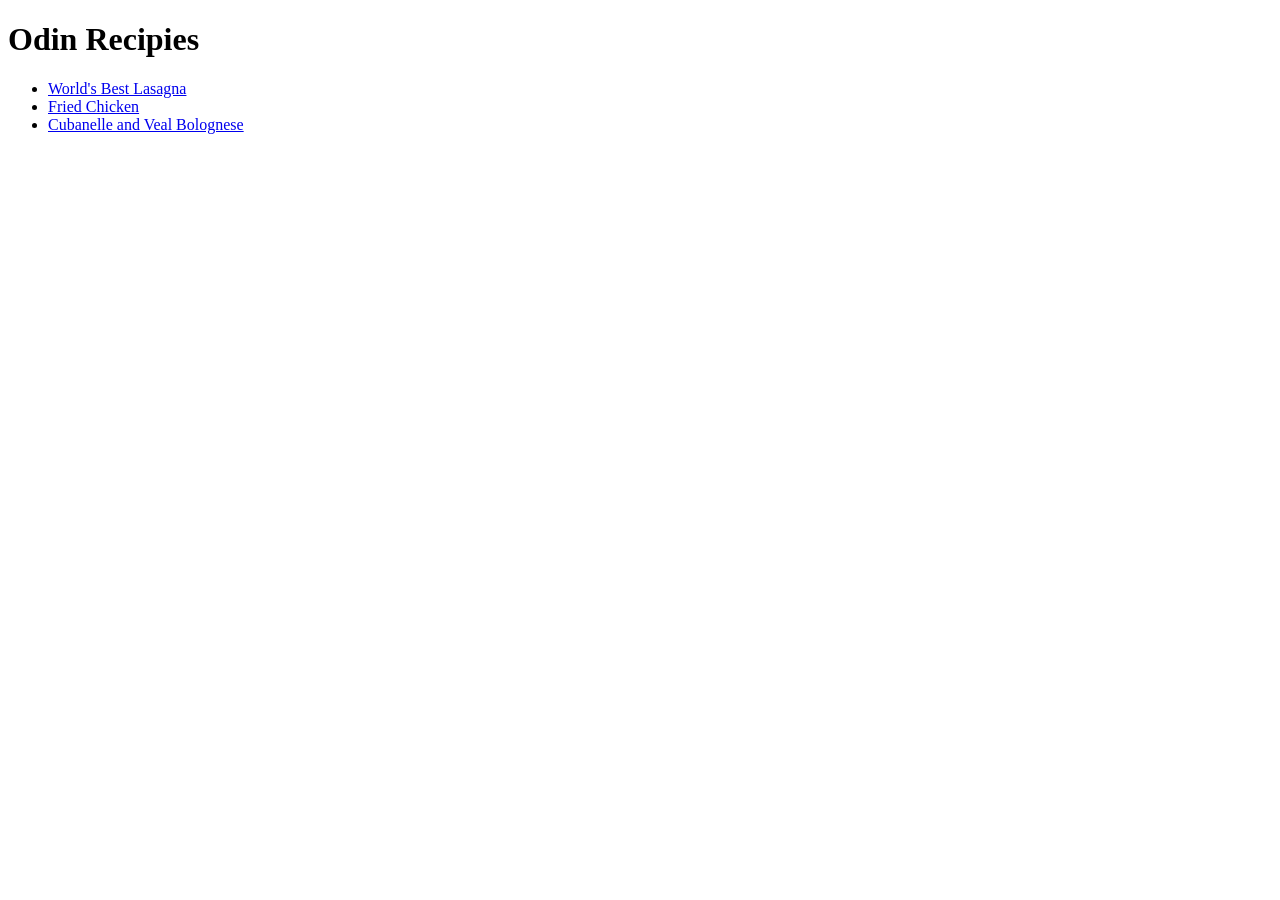
<file: index.html>
<!DOCTYPE html>
<html lang="en">
  <head>
    <meta charset="UTF-8" />
    <meta name="viewport" content="width=device-width, initial-scale=1.0" />
    <title>Odin Recipes</title>
  </head>
  <body>
    <h1>Odin Recipies</h1>
    <ul>
      <li><a href="recipes/lasagna.html">World's Best Lasagna</a></li>
      <li><a href="recipes/friedchicken.html">Fried Chicken</a></li>
      <li><a href="recipes/cubanelle.html">Cubanelle and Veal Bolognese</a></li>
    </ul>
  </body>
</html>
</file>
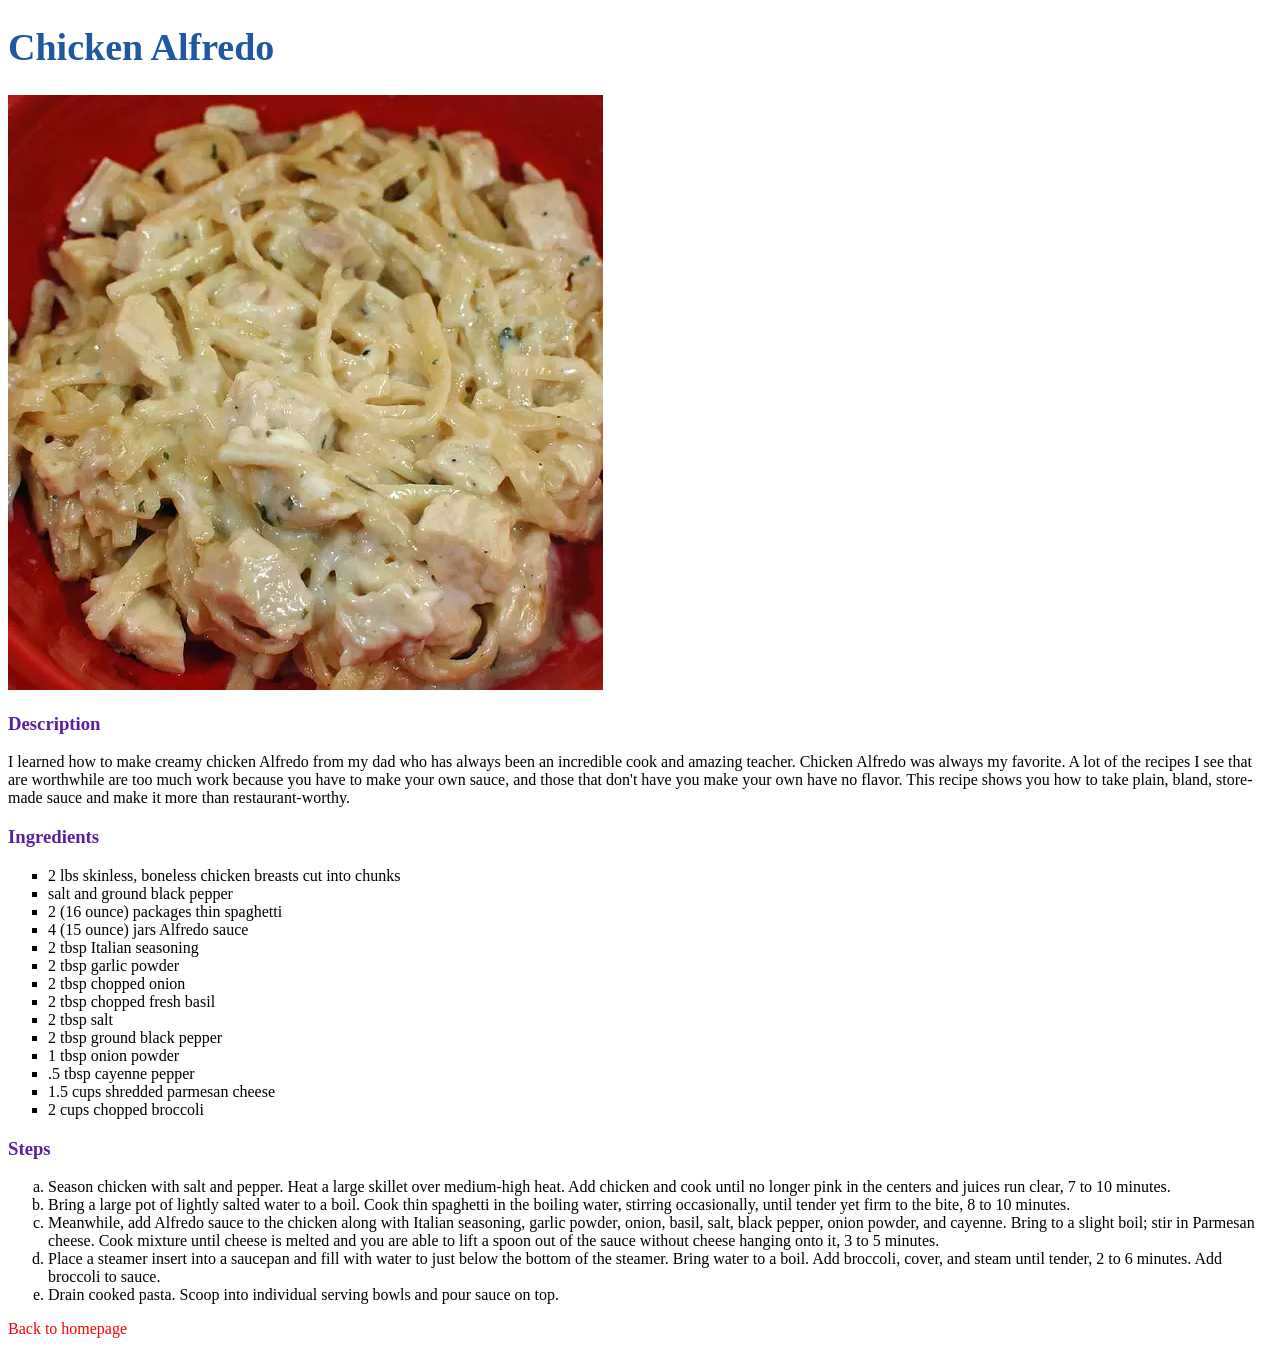
<file: recipes/chickenalfredo.html>
<!DOCTYPE html>
<html lang="en">
<head>
    <meta charset="UTF-8">
    <meta http-equiv="X-UA-Compatible" content="IE=edge">
    <meta name="viewport" content="width=device-width, initial-scale=1.0">
    <link href="../styles/style.css" rel="stylesheet">
    <title>Chicken Alfredo</title>
</head>
<body>
    <H1>Chicken Alfredo</H1>
    <img src="alfredo.webp" alt="Chicken Alfredo">
    <h3>Description</h3>
    <p>I learned how to make creamy chicken Alfredo from my dad who has always been an incredible cook and amazing teacher. Chicken Alfredo was always my favorite. A lot of the recipes I see that are worthwhile are too much work because you have to make your own sauce, and those that don't have you make your own have no flavor. This recipe shows you how to take plain, bland, store-made sauce and make it more than restaurant-worthy.</p>
    <h3>Ingredients</h3>
    <ul>
        <li>2 lbs skinless, boneless chicken breasts cut into chunks</li>
        <li>salt and ground black pepper</li>
        <li>2 (16 ounce) packages thin spaghetti</li>
        <li>4 (15 ounce) jars Alfredo sauce</li>
        <li>2 tbsp Italian seasoning</li>
        <li>2 tbsp garlic powder</li>
        <li>2 tbsp chopped onion</li>
        <li>2 tbsp chopped fresh basil</li>
        <li>2 tbsp salt</li>
        <li>2 tbsp ground black pepper</li>
        <li>1 tbsp onion powder</li>
        <li>.5 tbsp cayenne pepper</li>
        <li>1.5 cups shredded parmesan cheese</li>
        <li>2 cups chopped broccoli</li>
    </ul>
    <h3>Steps</h3>
    <ol>
        <li>Season chicken with salt and pepper. Heat a large skillet over medium-high heat. Add chicken and cook until no longer pink in the centers and juices run clear, 7 to 10 minutes.</li>
        <li>Bring a large pot of lightly salted water to a boil. Cook thin spaghetti in the boiling water, stirring occasionally, until tender yet firm to the bite, 8 to 10 minutes.</li>
        <li>Meanwhile, add Alfredo sauce to the chicken along with Italian seasoning, garlic powder, onion, basil, salt, black pepper, onion powder, and cayenne. Bring to a slight boil; stir in Parmesan cheese. Cook mixture until cheese is melted and you are able to lift a spoon out of the sauce without cheese hanging onto it, 3 to 5 minutes.</li>
        <li>Place a steamer insert into a saucepan and fill with water to just below the bottom of the steamer. Bring water to a boil. Add broccoli, cover, and steam until tender, 2 to 6 minutes. Add broccoli to sauce.</li>
        <li>Drain cooked pasta. Scoop into individual serving bowls and pour sauce on top.</li>
    </ol>
    <a href="../index.html">Back to homepage</a>
</body>
</html>
</file>
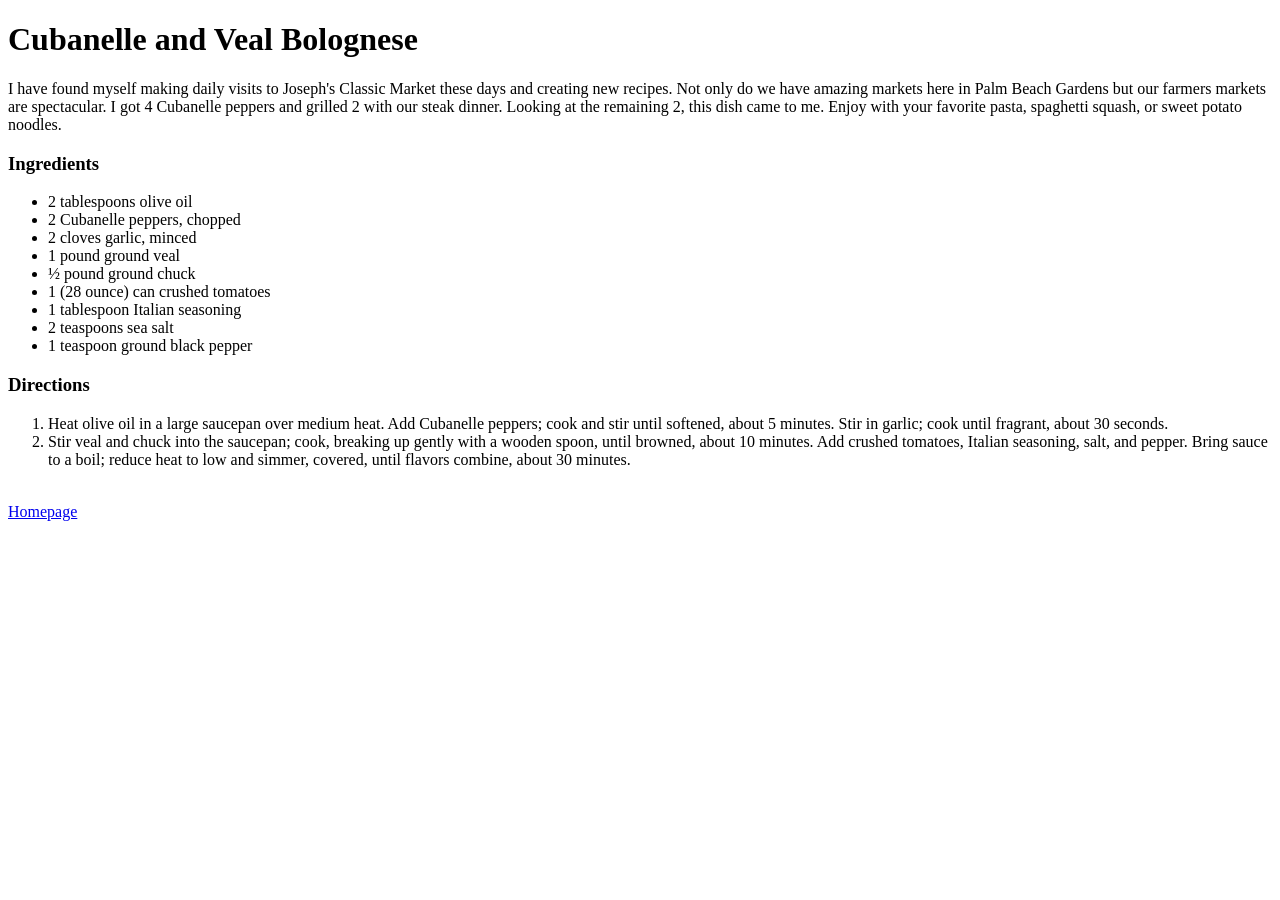
<file: recipes/cubanelle.html>
<!DOCTYPE html>
<html lang="en">
  <head>
    <meta charset="UTF-8" />
    <meta name="viewport" content="width=device-width, initial-scale=1.0" />
    <title>Cubanelle and Veal Bolognese</title>
  </head>
  <body>
    <h1>Cubanelle and Veal Bolognese</h1>
    <p>
      I have found myself making daily visits to Joseph's Classic Market these
      days and creating new recipes. Not only do we have amazing markets here in
      Palm Beach Gardens but our farmers markets are spectacular. I got 4
      Cubanelle peppers and grilled 2 with our steak dinner. Looking at the
      remaining 2, this dish came to me. Enjoy with your favorite pasta,
      spaghetti squash, or sweet potato noodles.
    </p>
    <h3>Ingredients</h3>
    <ul>
      <li>2 tablespoons olive oil</li>
      <li>2 Cubanelle peppers, chopped</li>
      <li>2 cloves garlic, minced</li>
      <li>1 pound ground veal</li>
      <li>½ pound ground chuck</li>
      <li>1 (28 ounce) can crushed tomatoes</li>
      <li>1 tablespoon Italian seasoning</li>
      <li>2 teaspoons sea salt</li>
      <li>1 teaspoon ground black pepper</li>
    </ul>
    <h3>Directions</h3>
    <ol>
      <li>
        Heat olive oil in a large saucepan over medium heat. Add Cubanelle
        peppers; cook and stir until softened, about 5 minutes. Stir in garlic;
        cook until fragrant, about 30 seconds.
      </li>
      <li>
        Stir veal and chuck into the saucepan; cook, breaking up gently with a
        wooden spoon, until browned, about 10 minutes. Add crushed tomatoes,
        Italian seasoning, salt, and pepper. Bring sauce to a boil; reduce heat
        to low and simmer, covered, until flavors combine, about 30 minutes.
      </li>
    </ol>
    <br />
    <a href="../index.html">Homepage</a>
  </body>
</html>
</file>
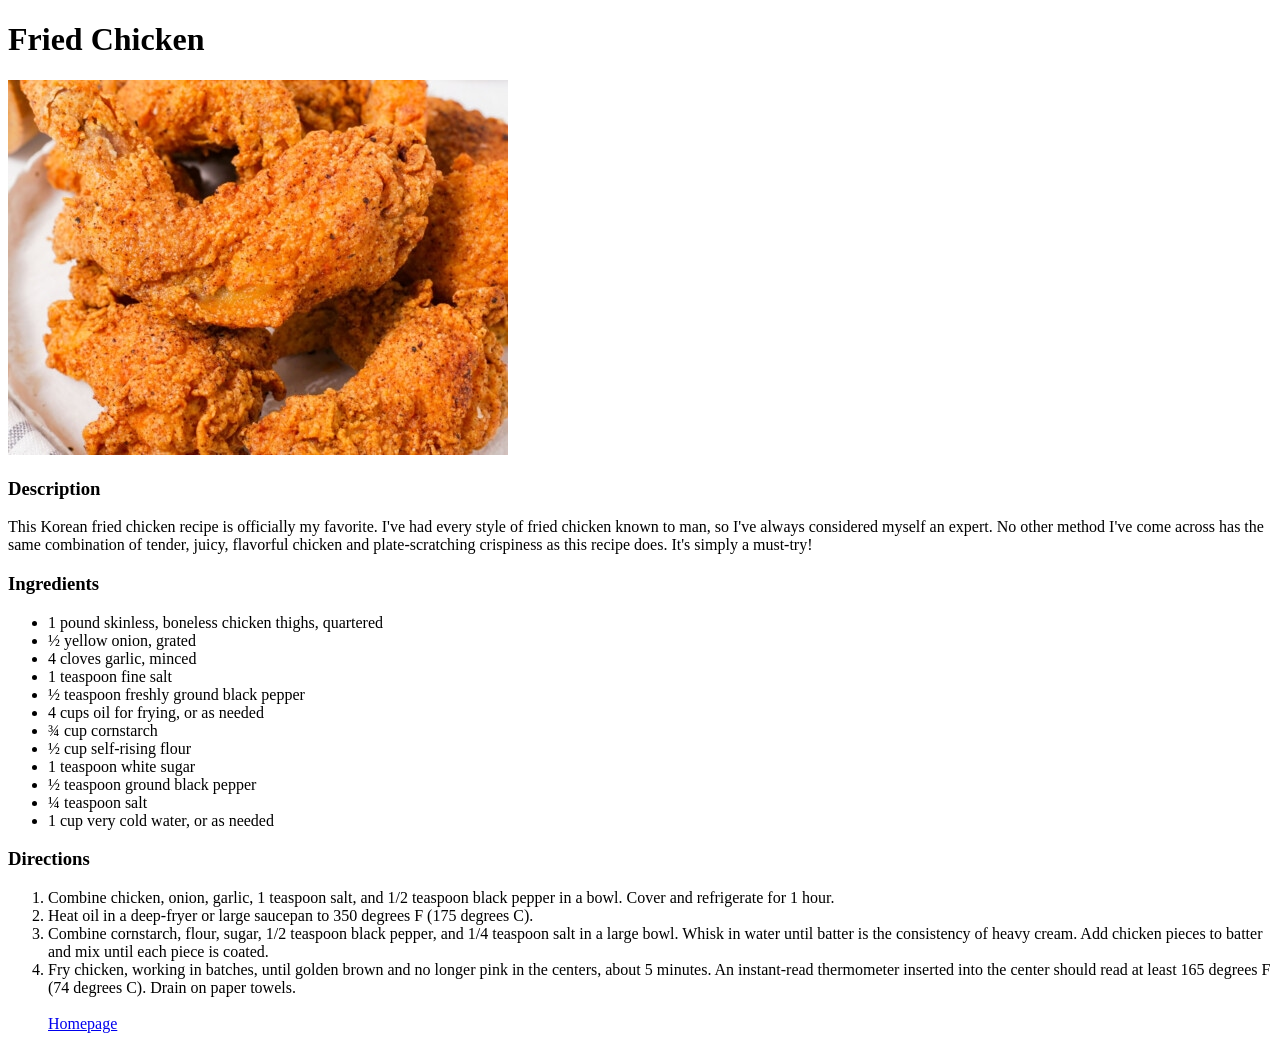
<file: recipes/friedchicken.html>
<!DOCTYPE html>
<html lang="en">
<head>
  <meta charset="UTF-8">
  <meta name="viewport" content="width=device-width, initial-scale=1.0">
  <title>Fried Chicken</title>
</head>
<body>
  <h1>Fried Chicken</h1>
  <img src="Korean-fried-chicken.jpg" alt="Korean Fried Chicken">
  <h3>Description</h3>
  <p>This Korean fried chicken recipe is officially my favorite. I've had every style of fried chicken known to man, so I've always considered myself an expert. No other method I've come across has the same combination of tender, juicy, flavorful chicken and plate-scratching crispiness as this recipe does. It's simply a must-try!</p>
  <h3>Ingredients</h3>
  <ul>
    <li>1 pound skinless, boneless chicken thighs, quartered</li>
    <li>½ yellow onion, grated</li>
    <li>4 cloves garlic, minced</li>
    <li>1 teaspoon fine salt</li>
    <li>½ teaspoon freshly ground black pepper</li>
    <li>4 cups oil for frying, or as needed</li>
    <li>¾ cup cornstarch</li>
    <li>½ cup self-rising flour</li>
    <li>1 teaspoon white sugar</li>
    <li>½ teaspoon ground black pepper</li>
    <li>¼ teaspoon salt</li>
    <li>1 cup very cold water, or as needed</li>
  </ul>
  <h3>Directions</h3>
  <ol>
    <li>Combine chicken, onion, garlic, 1 teaspoon salt, and 1/2 teaspoon black pepper in a bowl. Cover and refrigerate for 1 hour.</li>
    <li>Heat oil in a deep-fryer or large saucepan to 350 degrees F (175 degrees C).</li>
    <li>Combine cornstarch, flour, sugar, 1/2 teaspoon black pepper, and 1/4 teaspoon salt in a large bowl. Whisk in water until batter is the consistency of heavy cream. Add chicken pieces to batter and mix until each piece is coated.</li>
    <li>Fry chicken, working in batches, until golden brown and no longer pink in the centers, about 5 minutes. An instant-read thermometer inserted into the center should read at least 165 degrees F (74 degrees C). Drain on paper towels.</li>
    <br>
    <a href="../index.html">Homepage</a>
</body>
</html>
</file>
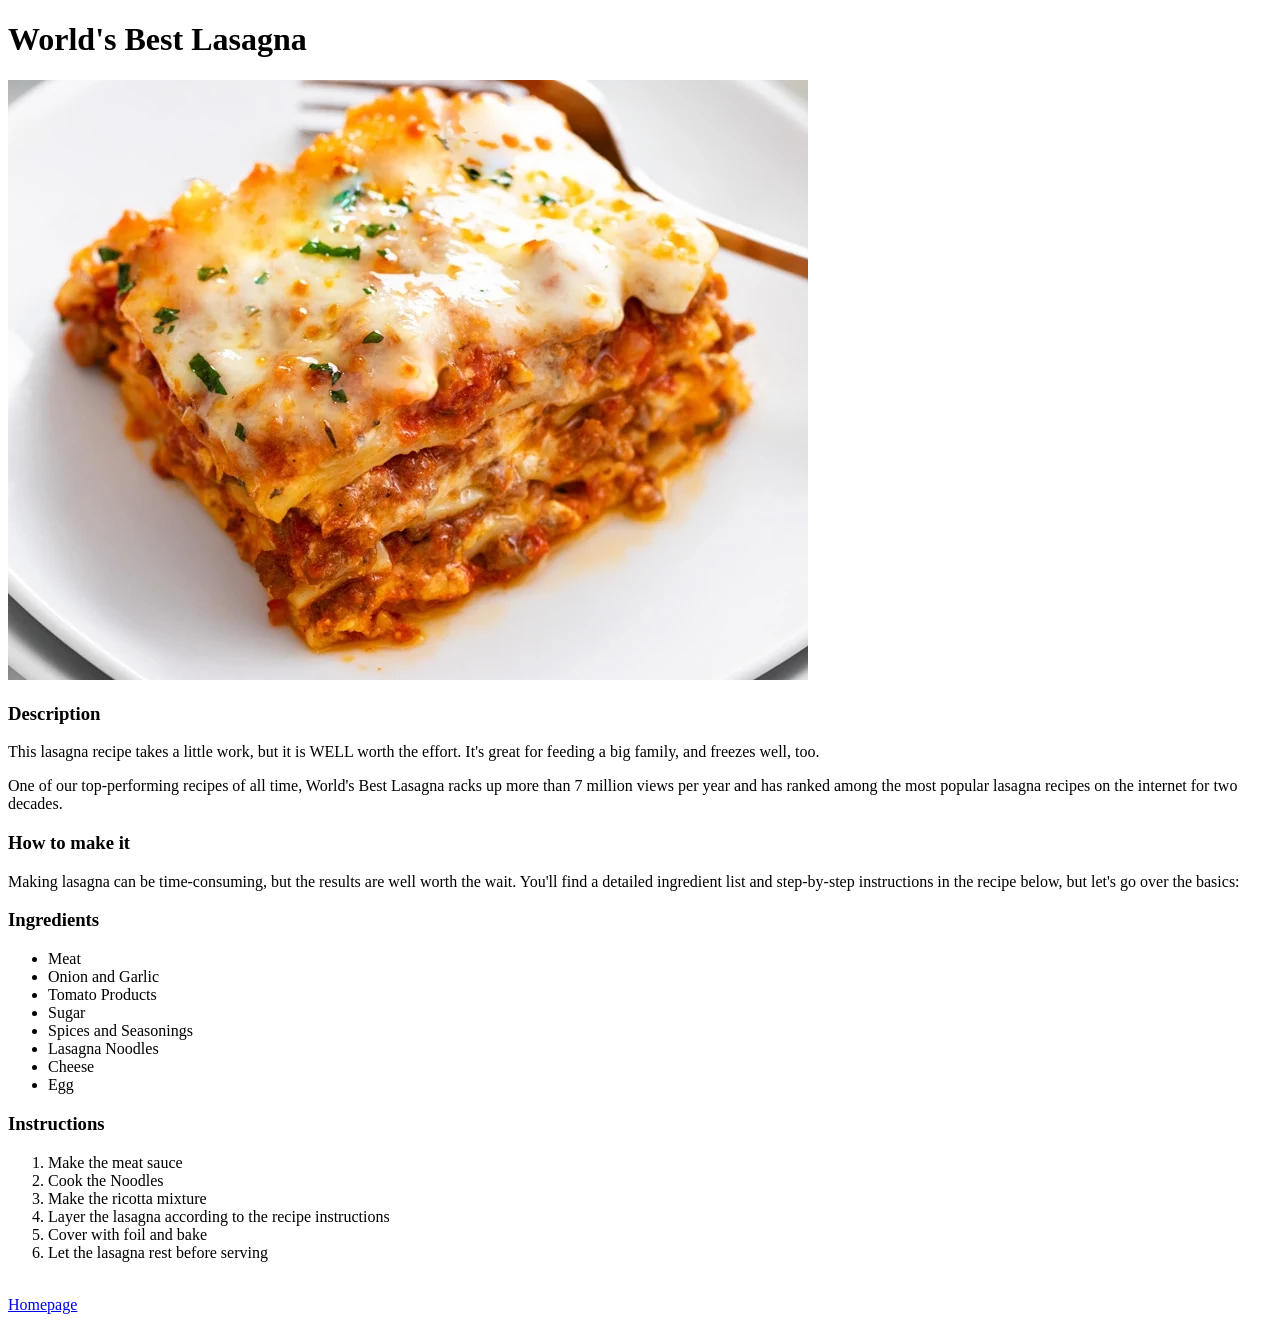
<file: recipes/lasagna.html>
<!DOCTYPE html>
<html lang="en">
  <head>
    <meta charset="UTF-8" />
    <meta name="viewport" content="width=device-width, initial-scale=1.0" />
    <title>Lasagna</title>
  </head>
  <body>
    <h1>World's Best Lasagna</h1>
    <img src="Lasagna-Recipe-f.webp" alt="World's Best Lasagna" />
    <h3>Description</h3>
    <p>
      This lasagna recipe takes a little work, but it is WELL worth the effort.
      It's great for feeding a big family, and freezes well, too.
    </p>
    <p>
      One of our top-performing recipes of all time, World's Best Lasagna racks
      up more than 7 million views per year and has ranked among the most
      popular lasagna recipes on the internet for two decades.
    </p>
    <h3>How to make it</h3>
    <p>
      Making lasagna can be time-consuming, but the results are well worth the
      wait. You'll find a detailed ingredient list and step-by-step instructions
      in the recipe below, but let's go over the basics:
    </p>
    <h3>Ingredients</h3>
    <ul>
      <li>Meat</li>
      <li>Onion and Garlic</li>
      <li>Tomato Products</li>
      <li>Sugar</li>
      <li>Spices and Seasonings</li>
      <li>Lasagna Noodles</li>
      <li>Cheese</li>
      <li>Egg</li>
    </ul>
    <h3>Instructions</h3>
    <ol>
      <li>Make the meat sauce</li>
      <li>Cook the Noodles</li>
      <li>Make the ricotta mixture</li>
      <li>Layer the lasagna according to the recipe instructions</li>
      <li>Cover with foil and bake</li>
      <li>Let the lasagna rest before serving</li>
    </ol>
    <br />
    <a href="../index.html">Homepage</a>
  </body>
</html>
</file>
<file: styles/style.css>
h1{
  font-size: 38px;
  color: #1f57a0;
}
h1.logo{
  font-size: 58px;
  color: #5b1fa0;
}

h3{
  color: #5b1fa0;
}

a{
  color: red;
  text-decoration: none;
}

ul li{
  list-style-type: square;
}

ol li{
  list-style: lower-alpha;
}
</file>
